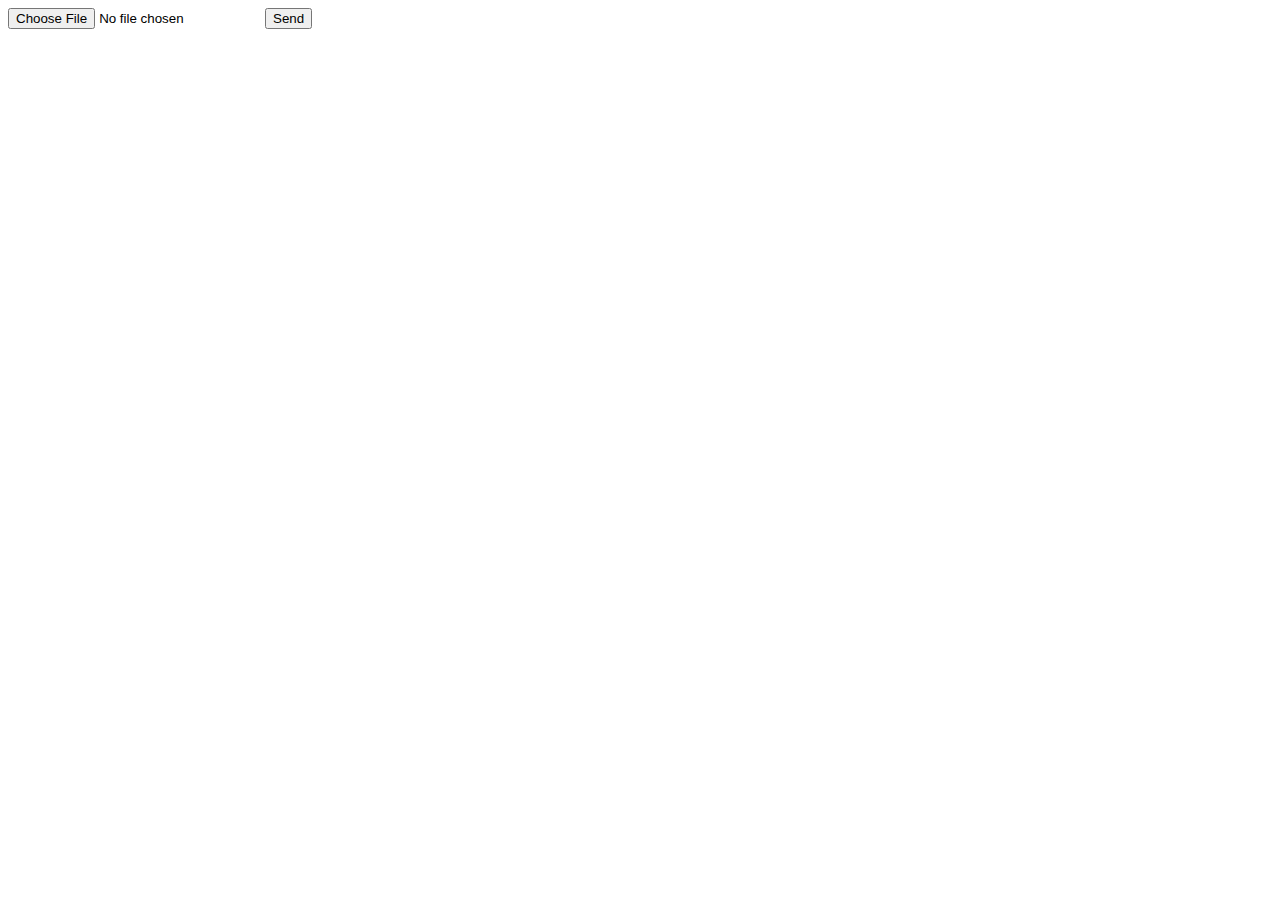
<file: upload.html>
<!DOCTYPE html>
<html lang="en">
<head>
    <meta charset="UTF-8">
    <meta name="viewport" content="width=device-width, initial-scale=1.0">
    <title>Upload PDF</title>
</head>
<body>
    <input type="file" id="pdfInput" accept="application/pdf">
    <button onclick="uploadPDF()">Send</button>

    <script>
        function uploadPDF() {
            const fileInput = document.getElementById("pdfInput");
            const file = fileInput.files[0];

            if (!file) {
                alert("Please select a file!");
                return;
            }

            const formData = new FormData();
            formData.append("pdf", file);

            // fetch("http://10.33.0.21:5000/upload", { // Replace with your backend IP
            fetch("https://presentationbackend.onrender.com/upload", {
                method: "POST",
                body: formData
            })
            .then(response => response.json())
            .then(data => alert(data.message))
            .catch(error => console.error("Error:", error));
        }
    </script>
</body>
</html>
</file>
